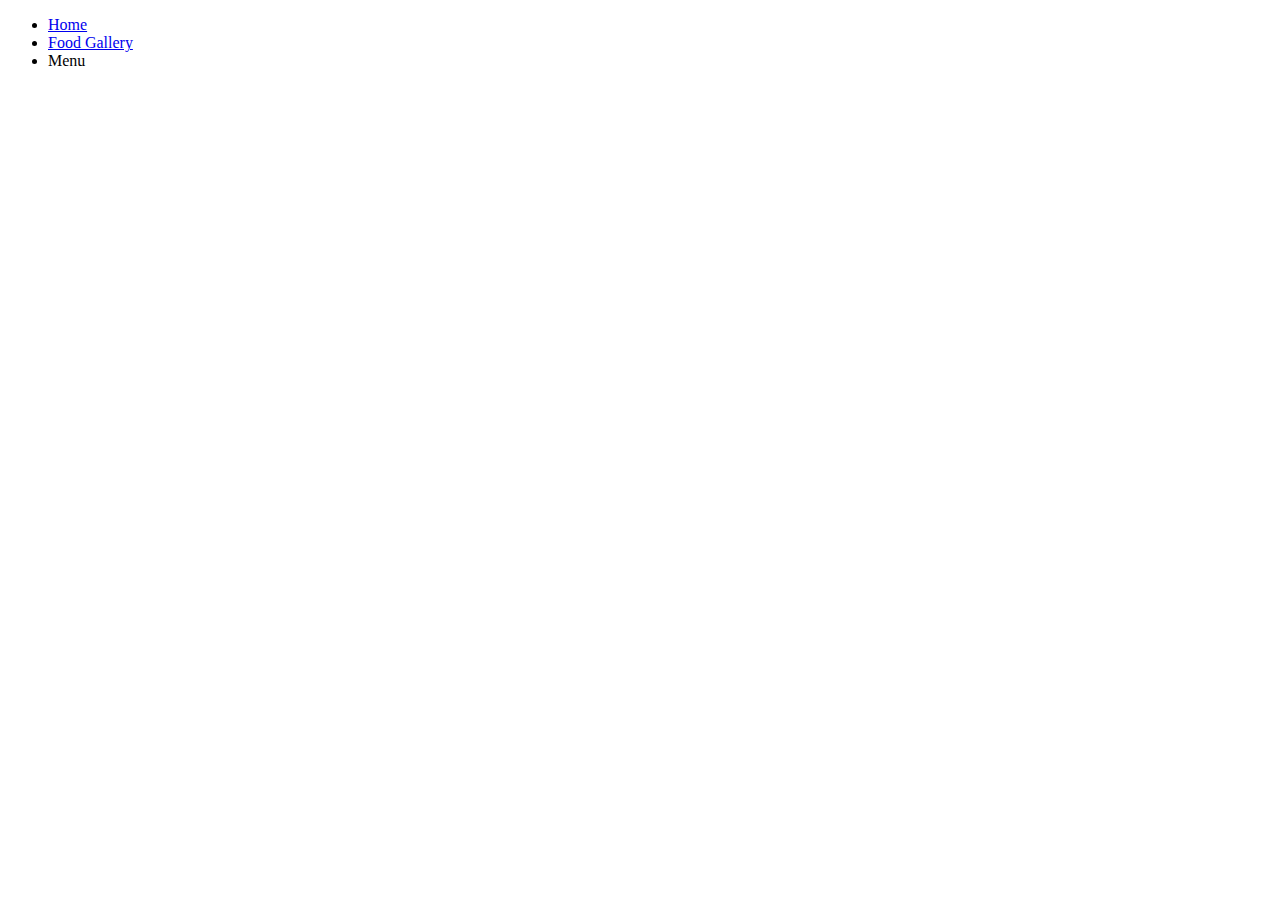
<file: 27-cc-test-link-it-up-challenge/index.html>
<!doctype html> 
<html>
  <head>
    <title>Al's Restaurant</title>
  </head>
  <body>
        <ul class="nav">
          <li><a href="#">Home</a></li>
          <li><a href="food-gallery.html">Food Gallery</a></li>
          <li>Menu</li>
        </ul>
  </body>
</html>
</file>
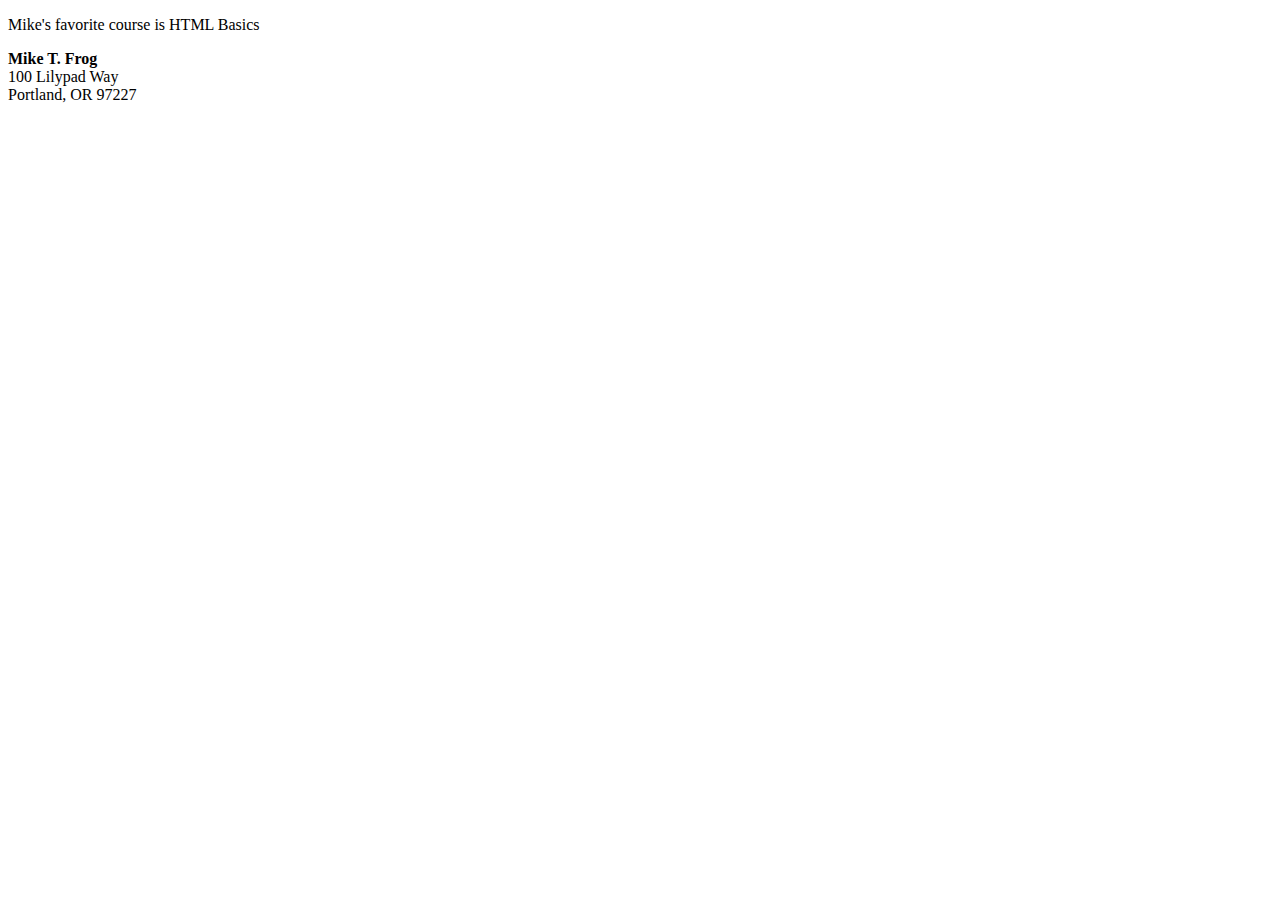
<file: 55-cc-text-level-elements-challenge/index.html>
<!DOCTYPE html> 
<html>
  <head>
    <title>HTML Text</title>
  </head>
  <body>
    <p>Mike's favorite course is HTML Basics</p>
    <p>
      <strong>Mike T. Frog</strong><br>
      100 Lilypad Way<br>
      Portland, OR 97227<br>
    </p>
  </body>
</html>
</file>
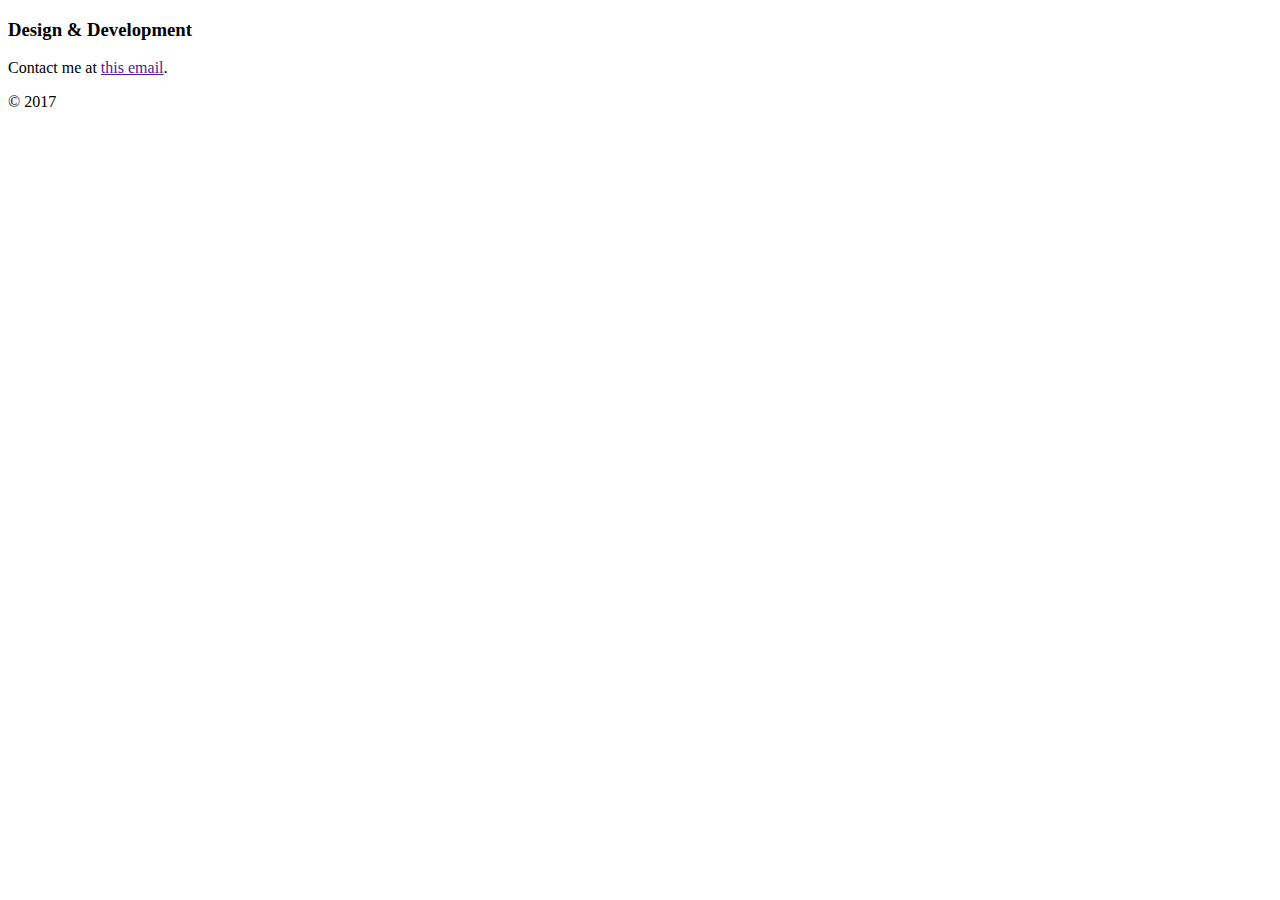
<file: 63-cc-email-links-and-entities-challenge/index.html>
<!DOCTYPE html> 
<html>
  <head>
    <title>My Page</title>
  </head>
  <body>
    <h3>Design & Development</h3>
    <p>Contact me at <a href="">this email</a>.</p>
    <p>© 2017</p>
  </body>
</html>
</file>
